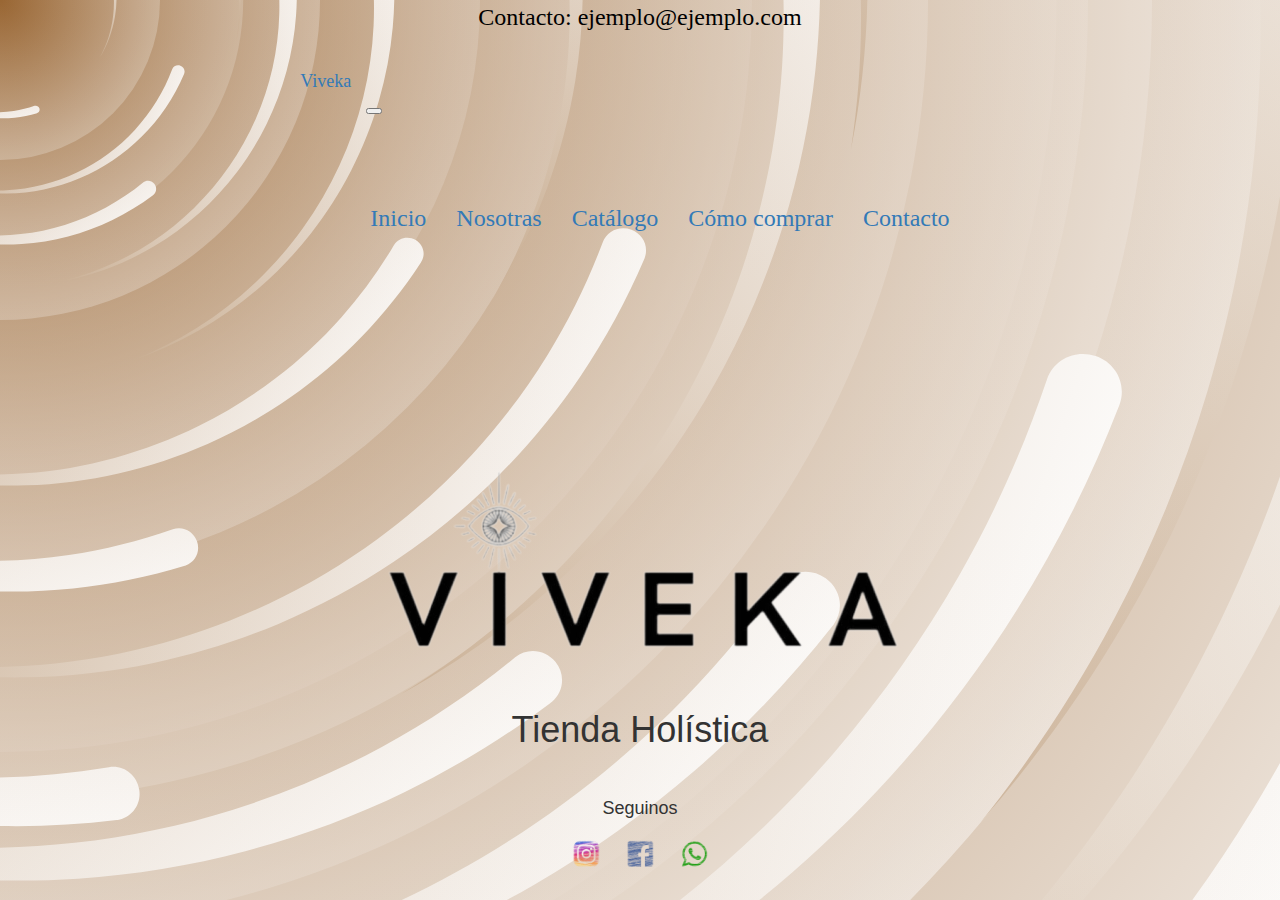
<file: Viveka_VilcaAndrea/index.html>
<!DOCTYPE html>
<html lang="es">

<head>
    <meta charset="UTF-8">
    <meta http-equiv="X-UA-Compatible" content="IE=edge">
    <meta name="viewport" content="width=device-width, initial-scale=1.0">
    <link rel="stylesheet" href="css/estilos.css" />
    <!-- Bootstrap CDN Stylesheet -->
    <link href="https://cdn.jsdelivr.net/npm/bootstrap@5.1.3/dist/css/bootstrap.min.css" rel="stylesheet"
        integrity="sha384-1BmE4kWBq78iYhFldvKuhfTAU6auU8tT94WrHftjDbrCEXSU1oBoqyl2QvZ6jIW3" crossorigin="anonymous">
    <script src="https://cdnjs.cloudflare.com/ajax/libs/jquery/2.1.3/jquery.min.js"></script>
    <script src="https://cdnjs.cloudflare.com/ajax/libs/twitter-bootstrap/3.3.7/js/bootstrap.min.js"></script>
    <link rel="stylesheet" href="https://cdnjs.cloudflare.com/ajax/libs/twitter-bootstrap/3.3.7/css/bootstrap.min.css">
    <title>Viveka</title>
</head>

<body>
    <section>
        <div class="lead" class="text-right">
            <p class="text-right">Contacto: ejemplo@ejemplo.com</p>
        </div>
    </section>
<header>

    <nav class="navbar navbar-expand-md navbar-light bg-light">
        <div class="container-fluid">
            <a class="navbar-brand" href="index.html">Viveka</a>
            <button class="navbar-toggler" type="button" data-bs-toggle="collapse"
                data-bs-target="#navbarSupportedContent" aria-controls="navbarSupportedContent" aria-expanded="false"
                aria-label="Toggle navigation">
                <span class="navbar-toggler-icon"></span>
            </button>
            <div class="collapse navbar-collapse" id="navbarSupportedContent">
                <ul class="navbar-nav me-auto mb-2 mb-lg-0">

                    <li class="nav-item">
                        <a class="nav-link active" aria-current="page" href="index.html">Inicio</a>
                    </li>

                    <li class="nav-item">
                        <a class="nav-link active" aria-current="page" href="views/nosotros.html">Nosotras</a>
                    </li>

                    <li class="nav-item">
                        <a class="nav-link active" aria-current="page" href="views/catalogo.html">Catálogo</a>
                    </li>

                    <li class="nav-item">
                        <a class="nav-link active" aria-current="page" href="views/comoComprar.html">Cómo comprar</a>
                    </li>

                    <li class="nav-item">
                        <a class="nav-link active" aria-current="page" href="views/contacto.html">Contacto</a>
                    </li>
                
                </ul>
            </div>
        </div>
    </nav>
</header>

    <main class="main--index" class="main--index">
        <div class="logo" class="index--viveka">
            <img src="assets\logoViveka.png" alt="Logo Viveka" class="img_responsive">
        </div>


        <div class="index--descripcion">
            <h1>
                Tienda Holística
            </h1>
        </div>

    </main>

    <footer>

        <h4>Seguinos</h4>
        <div class="logo">
            <img src="assets\logoInstagram.png" alt="instagram" width="50" height="50">
            <img src="assets\logoFacebook.png" alt="facebook" width="50" height="50">
            <img src="assets\logoWhatsapp.png" alt="Whatsapp" width="50" height="50">
        </div>


    </footer>

    <script src="https://cdn.jsdelivr.net/npm/bootstrap@5.1.3/dist/js/bootstrap.bundle.min.js" integrity="sha384-ka7Sk0Gln4gmtz2MlQnikT1wXgYsOg+OMhuP+IlRH9sENBO0LRn5q+8nbTov4+1p" crossorigin="anonymous"></script>
</body>

</html>
</file>
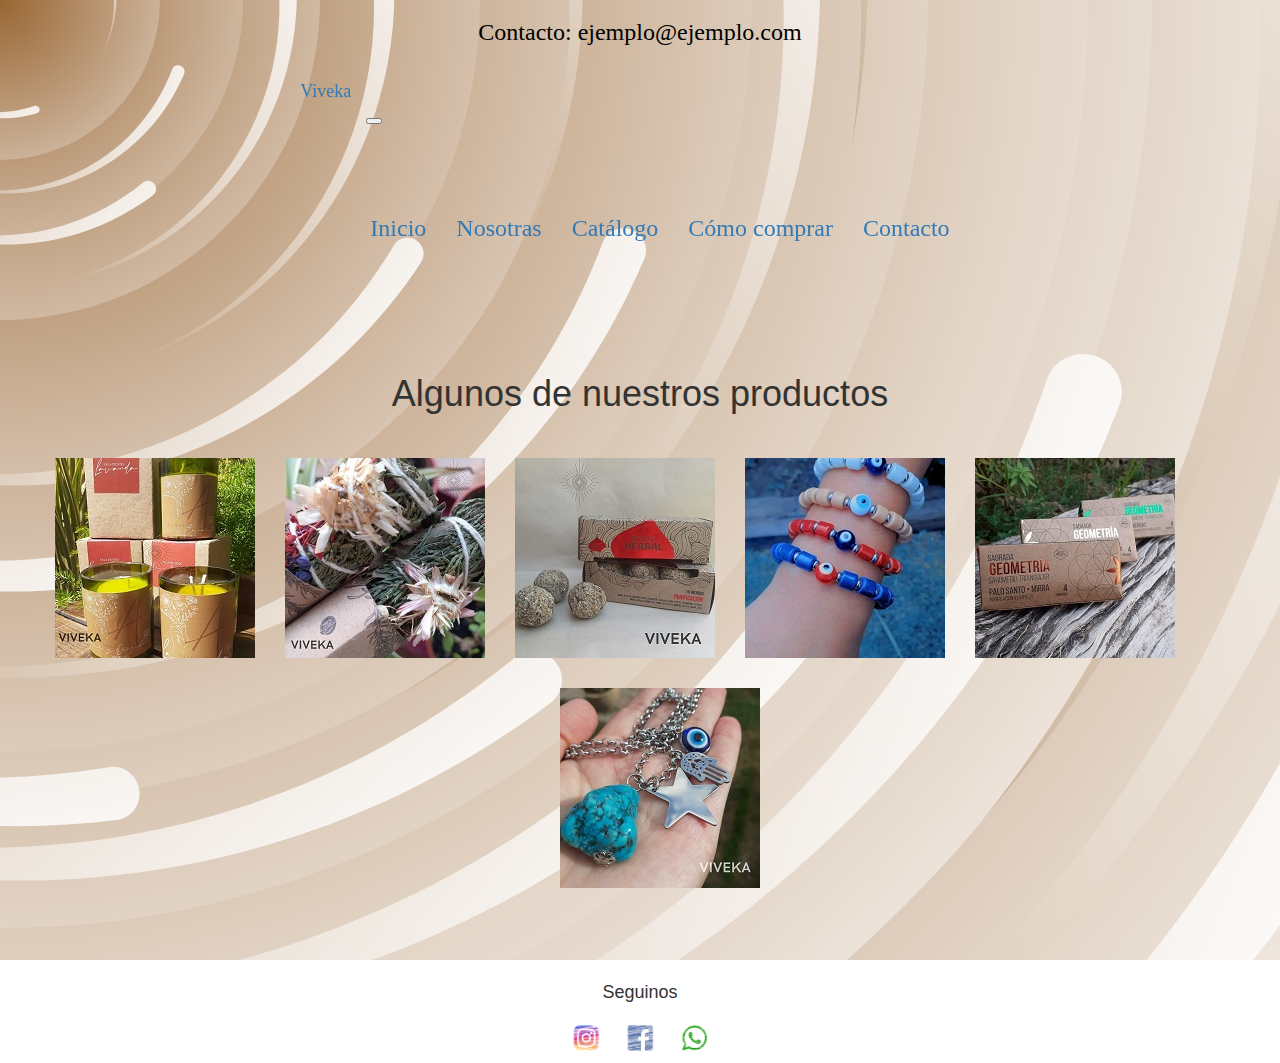
<file: Viveka_VilcaAndrea/views/catalogo.html>
<!DOCTYPE html>
<html lang="es">

<head>
    <meta charset="UTF-8">
    <meta http-equiv="X-UA-Compatible" content="IE=edge">
    <meta name="viewport" content="width=device-width, initial-scale=1.0">
    <link rel="stylesheet" href="../css/estilos.css" />
    <!-- Bootstrap CDN Stylesheet -->
    <link href="https://cdn.jsdelivr.net/npm/bootstrap@5.1.3/dist/css/bootstrap.min.css" rel="stylesheet"
        integrity="sha384-1BmE4kWBq78iYhFldvKuhfTAU6auU8tT94WrHftjDbrCEXSU1oBoqyl2QvZ6jIW3" crossorigin="anonymous">
    <script src="https://cdnjs.cloudflare.com/ajax/libs/jquery/2.1.3/jquery.min.js"></script>
    <script src="https://cdnjs.cloudflare.com/ajax/libs/twitter-bootstrap/3.3.7/js/bootstrap.min.js"></script>
    <link rel="stylesheet" href="https://cdnjs.cloudflare.com/ajax/libs/twitter-bootstrap/3.3.7/css/bootstrap.min.css">
    <title>Viveka</title>


</head>

<body>

    <section>
        <div class="contacto">
            <p class="text-right">Contacto: ejemplo@ejemplo.com</p>
        </div>
    </section>


    <header>
        <nav class="navbar navbar-expand-md navbar-light bg-light">
            <div class="container-fluid">
                <a class="navbar-brand" href="../index.html">Viveka</a>
                <button class="navbar-toggler" type="button" data-bs-toggle="collapse"
                    data-bs-target="#navbarSupportedContent" aria-controls="navbarSupportedContent" aria-expanded="false"
                    aria-label="Toggle navigation">
                    <span class="navbar-toggler-icon"></span>
                </button>
                <div class="collapse navbar-collapse" id="navbarSupportedContent">
                    <ul class="navbar-nav me-auto mb-2 mb-lg-0">
    
                        <li class="nav-item">
                            <a class="nav-link active" aria-current="page" href="../index.html">Inicio</a>
                        </li>
    
                        <li class="nav-item">
                            <a class="nav-link active" aria-current="page" href="nosotros.html">Nosotras</a>
                        </li>
    
                        <li class="nav-item">
                            <a class="nav-link active" aria-current="page" href="catalogo.html">Catálogo</a>
                        </li>
    
                        <li class="nav-item">
                            <a class="nav-link active" aria-current="page" href="comoComprar.html">Cómo comprar</a>
                        </li>
    
                        <li class="nav-item">
                            <a class="nav-link active" aria-current="page" href="contacto.html">Contacto</a>
                        </li>
                    
                    </ul>
                </div>
            </div>
        </nav>
    </header>
    <main>
        <div>
            <h1>
                Algunos de nuestros productos
            </h1>
        </div>


        <section>


            <div class="img_catalogo">
                <ul>

                    <li id="prod1"><img src="../assets/prod1.jpg"></ li>
                    <li id="prod2"> <img src="../assets/prod2.jpg"></ li>
                    <li id="prod3"> <img src="../assets/prod3.jpg"></ li>
                    <li id="prod4"> <img src="../assets/prod4.jpg"></ li>
                    <li id="prod5"><img src="../assets/prod5.jpg "></ li>
                    <li id="prod5"><img src="../assets/prod6.jpg "></ li>
                </ul>
            </div>


        </section>
    </main>



    <footer>

        <h4>Seguinos</h4>
        <div class="logo">
            <img src="..\assets\logoInstagram.png" alt="instagram" width="50" height="50">
            <img src="..\assets\logoFacebook.png" alt="facebook" width="50" height="50">
            <img src="..\assets\logoWhatsapp.png" alt="Whatsapp" width="50" height="50">
        </div>


    </footer>

    <script src="https://cdn.jsdelivr.net/npm/bootstrap@5.1.3/dist/js/bootstrap.bundle.min.js" integrity="sha384-ka7Sk0Gln4gmtz2MlQnikT1wXgYsOg+OMhuP+IlRH9sENBO0LRn5q+8nbTov4+1p" crossorigin="anonymous"></script>
</body>

</html>
</file>
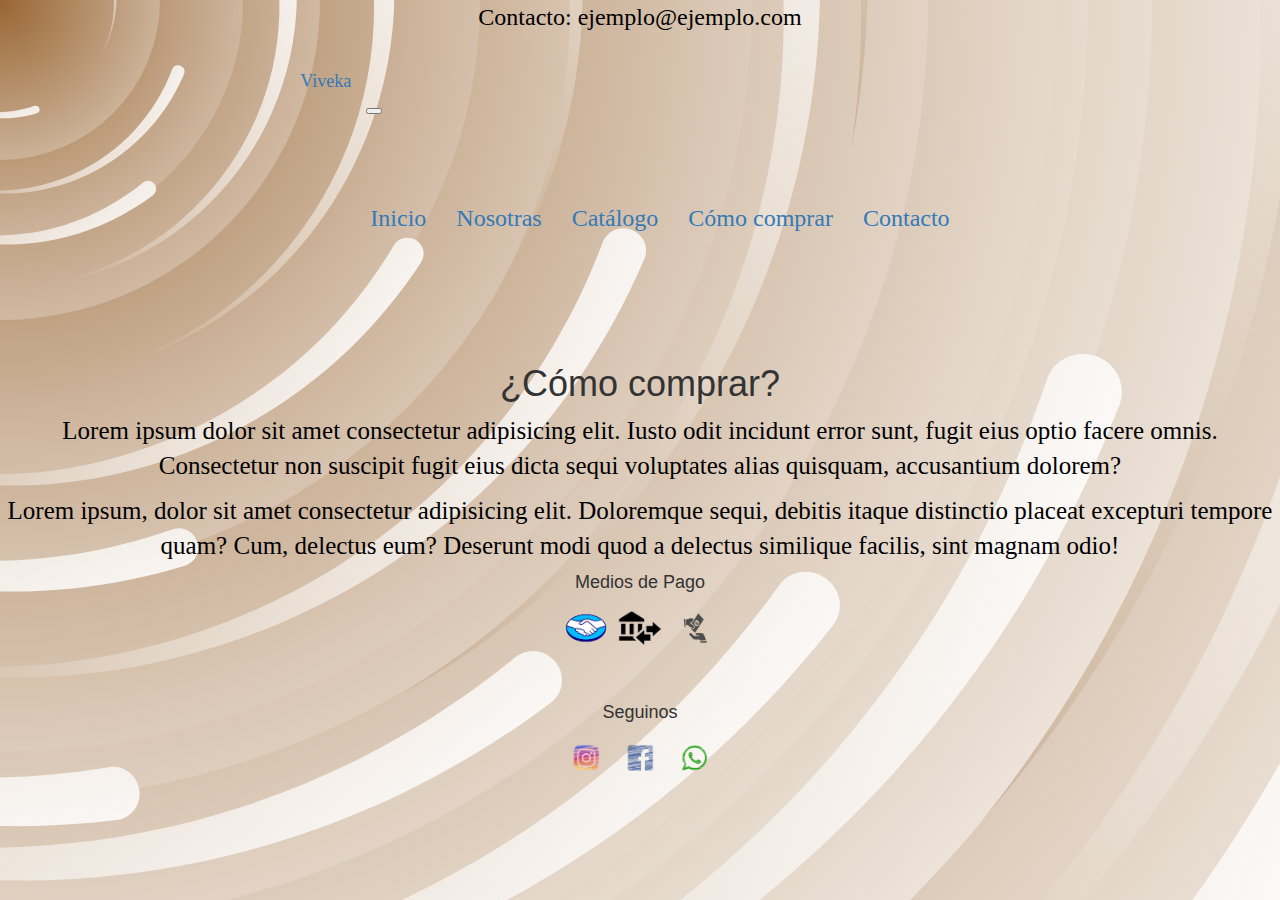
<file: Viveka_VilcaAndrea/views/comoComprar.html>
<!DOCTYPE html>
<html lang="es">

<head>
    <meta charset="UTF-8">
    <meta http-equiv="X-UA-Compatible" content="IE=edge">
    <meta name="viewport" content="width=device-width, initial-scale=1.0">
    <link rel="stylesheet" href="../css/estilos.css" />
    <!-- Bootstrap CDN Stylesheet -->
    <link href="https://cdn.jsdelivr.net/npm/bootstrap@5.1.3/dist/css/bootstrap.min.css" rel="stylesheet"
        integrity="sha384-1BmE4kWBq78iYhFldvKuhfTAU6auU8tT94WrHftjDbrCEXSU1oBoqyl2QvZ6jIW3" crossorigin="anonymous">
    <script src="https://cdnjs.cloudflare.com/ajax/libs/jquery/2.1.3/jquery.min.js"></script>
    <script src="https://cdnjs.cloudflare.com/ajax/libs/twitter-bootstrap/3.3.7/js/bootstrap.min.js"></script>
    <link rel="stylesheet" href="https://cdnjs.cloudflare.com/ajax/libs/twitter-bootstrap/3.3.7/css/bootstrap.min.css">
    <title>Viveka</title>

</head>

<body>
    <section>
        <div class="lead" class="text-right">
            <p class="text-right">Contacto: ejemplo@ejemplo.com</p>
        </div>
    </section>

    <header>
        <nav class="navbar navbar-expand-md navbar-light bg-light">
            <div class="container-fluid">
                <a class="navbar-brand" href="../index.html">Viveka</a>
                <button class="navbar-toggler" type="button" data-bs-toggle="collapse"
                    data-bs-target="#navbarSupportedContent" aria-controls="navbarSupportedContent" aria-expanded="false"
                    aria-label="Toggle navigation">
                    <span class="navbar-toggler-icon"></span>
                </button>
                <div class="collapse navbar-collapse" id="navbarSupportedContent">
                    <ul class="navbar-nav me-auto mb-2 mb-lg-0">
    
                        <li class="nav-item">
                            <a class="nav-link active" aria-current="page" href="../index.html">Inicio</a>
                        </li>
    
                        <li class="nav-item">
                            <a class="nav-link active" aria-current="page" href="nosotros.html">Nosotras</a>
                        </li>
    
                        <li class="nav-item">
                            <a class="nav-link active" aria-current="page" href="catalogo.html">Catálogo</a>
                        </li>
    
                        <li class="nav-item">
                            <a class="nav-link active" aria-current="page" href="comoComprar.html">Cómo comprar</a>
                        </li>
    
                        <li class="nav-item">
                            <a class="nav-link active" aria-current="page" href="contacto.html">Contacto</a>
                        </li>
                    
                    </ul>
                </div>
            </div>
        </nav>
    </header>
    <main class="main--compras">
        <div class="compras--titulo">
            <h1>¿Cómo comprar?</h1>
        </div>


        <section class="compras--descripcion" class="descripciones">

            <p>Lorem ipsum dolor sit amet consectetur adipisicing elit. Iusto odit incidunt
                error sunt, fugit eius optio
                facere omnis. Consectetur non suscipit fugit eius dicta sequi voluptates alias quisquam, accusantium
                dolorem?</p>
            <p> Lorem ipsum, dolor sit amet consectetur adipisicing elit. Doloremque sequi,
                debitis itaque distinctio
                placeat excepturi tempore quam? Cum, delectus eum? Deserunt modi quod a delectus similique facilis, sint
                magnam odio!</p>

        </section>

        <div class="compras--mediosPago">
            <h4>Medios de Pago</h4>
        </div>

        <div class="logo" class="compras--imgPagos">
            <img src="..\assets\logoMercadoPago.png" href="" alt="Mercado Pago" width="50" height="50">
            <img src="..\assets\logoTransferencia.png" href="" alt="Transferencia Bancaria" width="50" height="50">
            <img src="..\assets\logoEfectivo.png" href="" alt="Efectivo" width="50" height="50">
        </div>

    </main>

    <footer>

        <h4>Seguinos</h4>
        <div class="logo">
            <img src="..\assets\logoInstagram.png" alt="instagram" width="50" height="50">
            <img src="..\assets\logoFacebook.png" alt="facebook" width="50" height="50">
            <img src="..\assets\logoWhatsapp.png" alt="Whatsapp" width="50" height="50">
        </div>


    </footer>
    <script src="https://cdn.jsdelivr.net/npm/bootstrap@5.1.3/dist/js/bootstrap.bundle.min.js" integrity="sha384-ka7Sk0Gln4gmtz2MlQnikT1wXgYsOg+OMhuP+IlRH9sENBO0LRn5q+8nbTov4+1p" crossorigin="anonymous"></script>
</body>

</html>
</file>
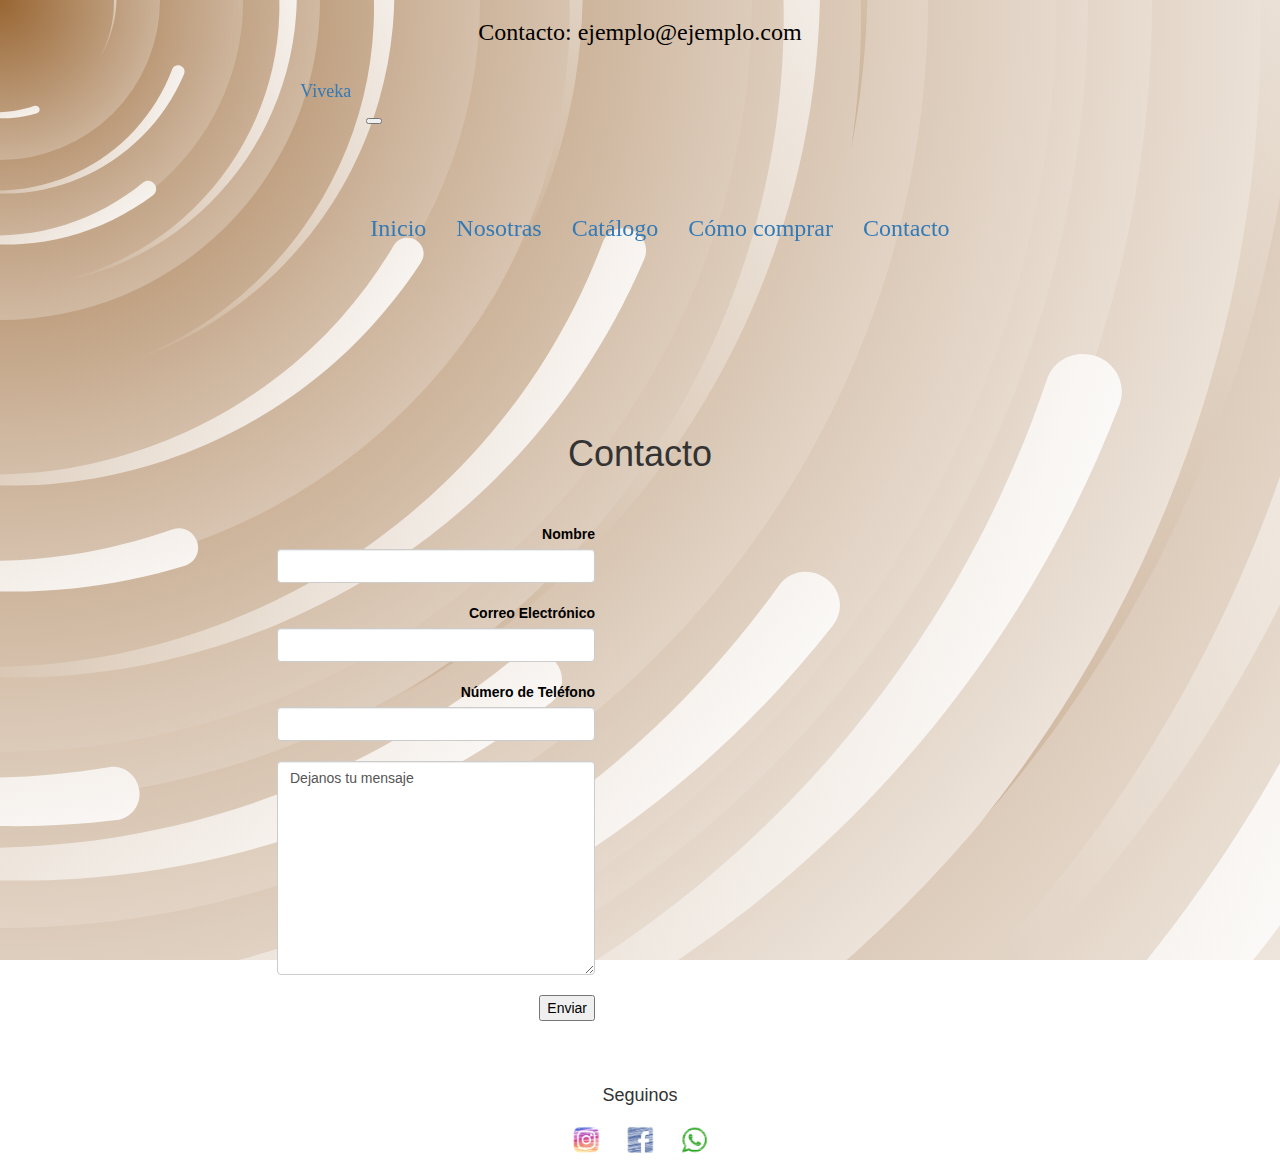
<file: Viveka_VilcaAndrea/views/contacto.html>
<!DOCTYPE html>
<html lang="es">

<head>
    <meta charset="UTF-8">
    <meta http-equiv="X-UA-Compatible" content="IE=edge">
    <meta name="viewport" content="width=device-width, initial-scale=1.0">
    <link rel="stylesheet" href="../css/estilos.css" />
    <!-- Bootstrap CDN Stylesheet -->
    <link href="https://cdn.jsdelivr.net/npm/bootstrap@5.1.3/dist/css/bootstrap.min.css" rel="stylesheet"
        integrity="sha384-1BmE4kWBq78iYhFldvKuhfTAU6auU8tT94WrHftjDbrCEXSU1oBoqyl2QvZ6jIW3" crossorigin="anonymous">
    <script src="https://cdnjs.cloudflare.com/ajax/libs/jquery/2.1.3/jquery.min.js"></script>
    <script src="https://cdnjs.cloudflare.com/ajax/libs/twitter-bootstrap/3.3.7/js/bootstrap.min.js"></script>
    <link rel="stylesheet" href="https://cdnjs.cloudflare.com/ajax/libs/twitter-bootstrap/3.3.7/css/bootstrap.min.css">
    <title>Viveka</title>
</head>

<body>

    <div class="contacto">
        <p class="text-right">Contacto: ejemplo@ejemplo.com</p>
    </div>

    <header>

        <nav class="navbar navbar-expand-md navbar-light bg-light">
            <div class="container-fluid">
                <a class="navbar-brand" href="../index.html">Viveka</a>
                <button class="navbar-toggler" type="button" data-bs-toggle="collapse"
                    data-bs-target="#navbarSupportedContent" aria-controls="navbarSupportedContent" aria-expanded="false"
                    aria-label="Toggle navigation">
                    <span class="navbar-toggler-icon"></span>
                </button>
                <div class="collapse navbar-collapse" id="navbarSupportedContent">
                    <ul class="navbar-nav me-auto mb-2 mb-lg-0">
    
                        <li class="nav-item">
                            <a class="nav-link active" aria-current="page" href="../index.html">Inicio</a>
                        </li>
    
                        <li class="nav-item">
                            <a class="nav-link active" aria-current="page" href="nosotros.html">Nosotras</a>
                        </li>
    
                        <li class="nav-item">
                            <a class="nav-link active" aria-current="page" href="catalogo.html">Catálogo</a>
                        </li>
    
                        <li class="nav-item">
                            <a class="nav-link active" aria-current="page" href="comoComprar.html">Cómo comprar</a>
                        </li>
    
                        <li class="nav-item">
                            <a class="nav-link active" aria-current="page" href="contacto.html">Contacto</a>
                        </li>
                    
                    </ul>
                </div>
            </div>
        </nav>
    </header>
<main class=" main--contacto">
    <div class="contacto_titulo">
        <h1>Contacto</h1>
    </div>

    <div class="contacto--formulario" >
        <form action="vilca.andrea.florencia@gmail.com" method="post" enctype="text/plain" class="form-group">
            <label>Nombre </label>
            <input type="text" name="nombre" class="form-control">
            <br>
            <label> Correo Electrónico</label>
            <input  class="form-control" type="email" name="email">
            <br>
            <label> Número de Teléfono </label>
            <input class="form-control" type="number" name="numero">
            <br>
            <textarea  class="form-control" name="comentario" rows="10" cols="40">Dejanos tu mensaje</textarea>
            <br>
            <button type="submit">Enviar </button>
        </form>

    </div>
    <div class="contacto_mapa">
        <iframe src="https://www.google.com/maps/@20.7489807,-104.2401292,9z?hl=es" style="border:0;" loading="lazy" width="300px" height="300px"></iframe>
    </div>

</main>
    

    <footer>

        <h4>Seguinos</h4>
        <div class="logo">
            <img src="..\assets\logoInstagram.png" alt="instagram" width="50" height="50">
            <img src="..\assets\logoFacebook.png" alt="facebook" width="50" height="50">
            <img src="..\assets\logoWhatsapp.png" alt="Whatsapp" width="50" height="50">

        </div>

    </footer>

    <script src="https://cdn.jsdelivr.net/npm/bootstrap@5.1.3/dist/js/bootstrap.bundle.min.js" integrity="sha384-ka7Sk0Gln4gmtz2MlQnikT1wXgYsOg+OMhuP+IlRH9sENBO0LRn5q+8nbTov4+1p" crossorigin="anonymous"></script>
</body>

</html>
</file>
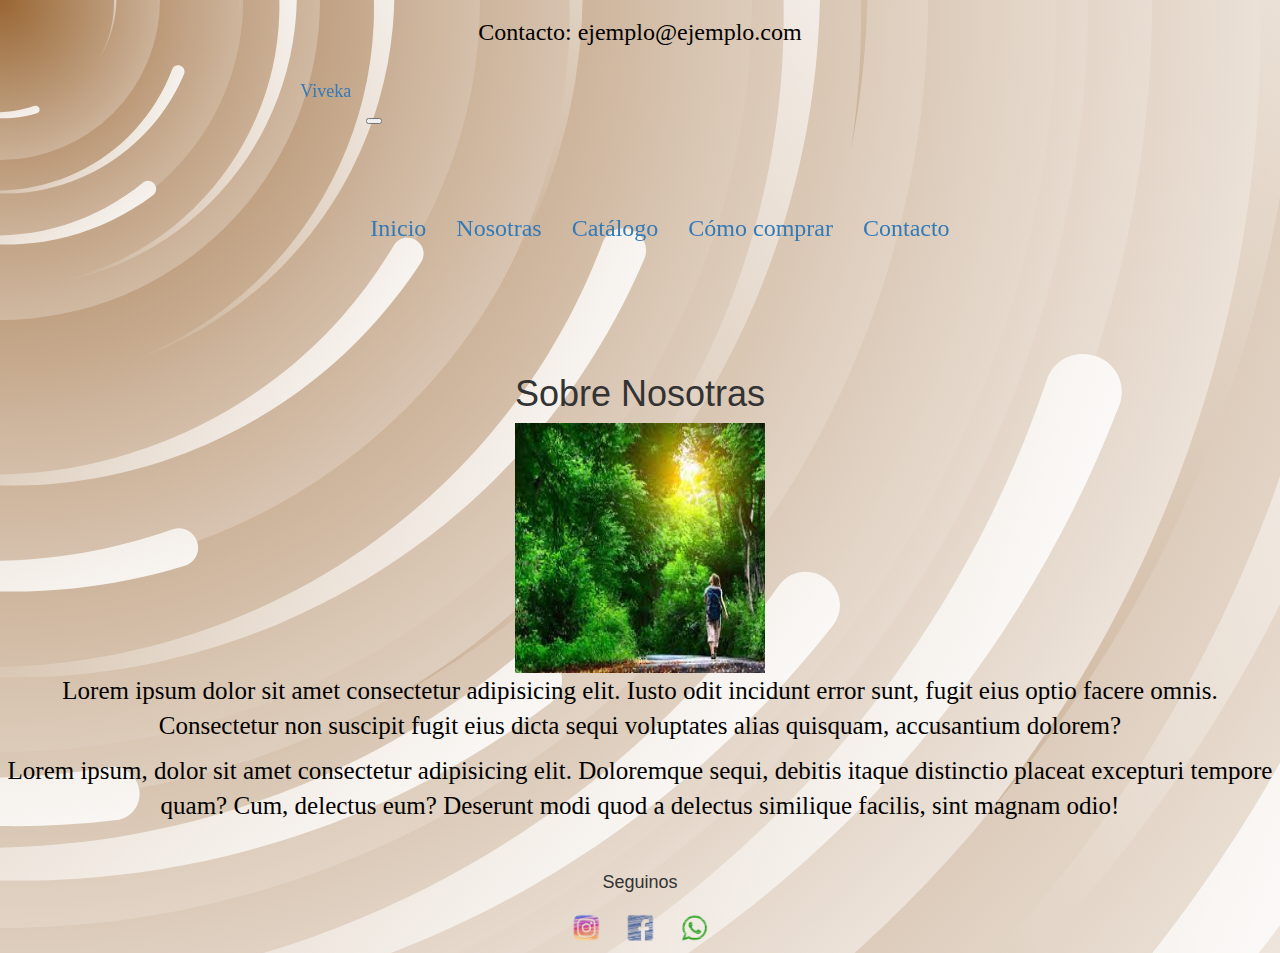
<file: Viveka_VilcaAndrea/views/nosotros.html>
<!DOCTYPE html>
<html lang="es">

<head>
    <meta charset="UTF-8">
    <meta http-equiv="X-UA-Compatible" content="IE=edge">
    <meta name="viewport" content="width=device-width, initial-scale=1.0">
    <link rel="stylesheet" href="../css/estilos.css" />
    <title>Viveka</title>
    <!-- Bootstrap CDN Stylesheet -->
    <link href="https://cdn.jsdelivr.net/npm/bootstrap@5.1.3/dist/css/bootstrap.min.css" rel="stylesheet"
        integrity="sha384-1BmE4kWBq78iYhFldvKuhfTAU6auU8tT94WrHftjDbrCEXSU1oBoqyl2QvZ6jIW3" crossorigin="anonymous">
    <script src="https://cdnjs.cloudflare.com/ajax/libs/jquery/2.1.3/jquery.min.js"></script>
    <script src="https://cdnjs.cloudflare.com/ajax/libs/twitter-bootstrap/3.3.7/js/bootstrap.min.js"></script>
    <link rel="stylesheet" href="https://cdnjs.cloudflare.com/ajax/libs/twitter-bootstrap/3.3.7/css/bootstrap.min.css">
</head>

<body>


    <div class="contacto">
        <p class="text-right">Contacto: ejemplo@ejemplo.com</p>
    </div>

    <header>

        <nav class="navbar navbar-expand-md navbar-light bg-light">
            <div class="container-fluid">
                <a class="navbar-brand" href="../index.html">Viveka</a>
                <button class="navbar-toggler" type="button" data-bs-toggle="collapse"
                    data-bs-target="#navbarSupportedContent" aria-controls="navbarSupportedContent" aria-expanded="false"
                    aria-label="Toggle navigation">
                    <span class="navbar-toggler-icon"></span>
                </button>
                <div class="collapse navbar-collapse" id="navbarSupportedContent">
                    <ul class="navbar-nav me-auto mb-2 mb-lg-0">
    
                        <li class="nav-item">
                            <a class="nav-link active" aria-current="page" href="../index.html">Inicio</a>
                        </li>
    
                        <li class="nav-item">
                            <a class="nav-link active" aria-current="page" href="nosotros.html">Nosotras</a>
                        </li>
    
                        <li class="nav-item">
                            <a class="nav-link active" aria-current="page" href="catalogo.html">Catálogo</a>
                        </li>
    
                        <li class="nav-item">
                            <a class="nav-link active" aria-current="page" href="comoComprar.html">Cómo comprar</a>
                        </li>
    
                        <li class="nav-item">
                            <a class="nav-link active" aria-current="page" href="contacto.html">Contacto</a>
                        </li>
                    
                    </ul>
                </div>
            </div>
        </nav>
    </header>

<main class="main--nosotros">
    <div  class="nosotros--titulo">
        <h1>
            Sobre Nosotras
        </h1>
    </div>

    <div class="logo"  class="circle">
        <img src="../assets/nosotros.png" alt="sobre nosotras" width="250px" height="250px" class="img_responsive">
    </div>


    <section class="nosotros--descripcion" class="descripciones">

        <p >Lorem ipsum dolor sit amet consectetur adipisicing elit. Iusto odit incidunt
            error sunt, fugit eius optio
            facere omnis. Consectetur non suscipit fugit eius dicta sequi voluptates alias quisquam, accusantium
            dolorem?</p>
        <p > Lorem ipsum, dolor sit amet consectetur adipisicing elit. Doloremque sequi,
            debitis itaque distinctio
            placeat excepturi tempore quam? Cum, delectus eum? Deserunt modi quod a delectus similique facilis, sint
            magnam odio!</p>
    </section>

</main>
    

    <footer>

        <h4>Seguinos</h4>
        <div class="logo">
            <img src="..\assets\logoInstagram.png" alt="instagram" width="50" height="50">
            <img src="..\assets\logoFacebook.png" alt="facebook" width="50" height="50">
            <img src="..\assets\logoWhatsapp.png" alt="Whatsapp" width="50" height="50">
        </div>


    </footer>
    <script src="https://cdn.jsdelivr.net/npm/bootstrap@5.1.3/dist/js/bootstrap.bundle.min.js" integrity="sha384-ka7Sk0Gln4gmtz2MlQnikT1wXgYsOg+OMhuP+IlRH9sENBO0LRn5q+8nbTov4+1p" crossorigin="anonymous"></script>
</body>

</html>
</file>
<file: Viveka_VilcaAndrea/css/estilos.css>
/*----------formato común a todas las páginas (mobile first)-------------------------*/

body {
    background-color: #FFFFFF;
    background-image: url("data:image/svg+xml,%3Csvg xmlns='http://www.w3.org/2000/svg' viewBox='0 0 2000 1500'%3E%3Cdefs%3E%3CradialGradient id='a' gradientUnits='objectBoundingBox'%3E%3Cstop offset='0' stop-color='%23996633'/%3E%3Cstop offset='1' stop-color='%23FFFFFF'/%3E%3C/radialGradient%3E%3ClinearGradient id='b' gradientUnits='userSpaceOnUse' x1='0' y1='750' x2='1550' y2='750'%3E%3Cstop offset='0' stop-color='%23ccb399'/%3E%3Cstop offset='1' stop-color='%23FFFFFF'/%3E%3C/linearGradient%3E%3Cpath id='s' fill='url(%23b)' d='M1549.2 51.6c-5.4 99.1-20.2 197.6-44.2 293.6c-24.1 96-57.4 189.4-99.3 278.6c-41.9 89.2-92.4 174.1-150.3 253.3c-58 79.2-123.4 152.6-195.1 219c-71.7 66.4-149.6 125.8-232.2 177.2c-82.7 51.4-170.1 94.7-260.7 129.1c-90.6 34.4-184.4 60-279.5 76.3C192.6 1495 96.1 1502 0 1500c96.1-2.1 191.8-13.3 285.4-33.6c93.6-20.2 185-49.5 272.5-87.2c87.6-37.7 171.3-83.8 249.6-137.3c78.4-53.5 151.5-114.5 217.9-181.7c66.5-67.2 126.4-140.7 178.6-218.9c52.3-78.3 96.9-161.4 133-247.9c36.1-86.5 63.8-176.2 82.6-267.6c18.8-91.4 28.6-184.4 29.6-277.4c0.3-27.6 23.2-48.7 50.8-48.4s49.5 21.8 49.2 49.5c0 0.7 0 1.3-0.1 2L1549.2 51.6z'/%3E%3Cg id='g'%3E%3Cuse href='%23s' transform='scale(0.12) rotate(60)'/%3E%3Cuse href='%23s' transform='scale(0.2) rotate(10)'/%3E%3Cuse href='%23s' transform='scale(0.25) rotate(40)'/%3E%3Cuse href='%23s' transform='scale(0.3) rotate(-20)'/%3E%3Cuse href='%23s' transform='scale(0.4) rotate(-30)'/%3E%3Cuse href='%23s' transform='scale(0.5) rotate(20)'/%3E%3Cuse href='%23s' transform='scale(0.6) rotate(60)'/%3E%3Cuse href='%23s' transform='scale(0.7) rotate(10)'/%3E%3Cuse href='%23s' transform='scale(0.835) rotate(-40)'/%3E%3Cuse href='%23s' transform='scale(0.9) rotate(40)'/%3E%3Cuse href='%23s' transform='scale(1.05) rotate(25)'/%3E%3Cuse href='%23s' transform='scale(1.2) rotate(8)'/%3E%3Cuse href='%23s' transform='scale(1.333) rotate(-60)'/%3E%3Cuse href='%23s' transform='scale(1.45) rotate(-30)'/%3E%3Cuse href='%23s' transform='scale(1.6) rotate(10)'/%3E%3C/g%3E%3C/defs%3E%3Cg transform='rotate(0 0 0)'%3E%3Cg transform='rotate(0 0 0)'%3E%3Ccircle fill='url(%23a)' r='3000'/%3E%3Cg opacity='0.5'%3E%3Ccircle fill='url(%23a)' r='2000'/%3E%3Ccircle fill='url(%23a)' r='1800'/%3E%3Ccircle fill='url(%23a)' r='1700'/%3E%3Ccircle fill='url(%23a)' r='1651'/%3E%3Ccircle fill='url(%23a)' r='1450'/%3E%3Ccircle fill='url(%23a)' r='1250'/%3E%3Ccircle fill='url(%23a)' r='1175'/%3E%3Ccircle fill='url(%23a)' r='900'/%3E%3Ccircle fill='url(%23a)' r='750'/%3E%3Ccircle fill='url(%23a)' r='500'/%3E%3Ccircle fill='url(%23a)' r='380'/%3E%3Ccircle fill='url(%23a)' r='250'/%3E%3C/g%3E%3Cg transform='rotate(0 0 0)'%3E%3Cuse href='%23g' transform='rotate(10)'/%3E%3Cuse href='%23g' transform='rotate(120)'/%3E%3Cuse href='%23g' transform='rotate(240)'/%3E%3C/g%3E%3Ccircle fill-opacity='0.1' fill='url(%23a)' r='3000'/%3E%3C/g%3E%3C/g%3E%3C/svg%3E");
    background-attachment: fixed;
    background-size: cover;
    background-repeat: no-repeat;
    display: grid;
    grid-template-columns: 1;
    grid-template-rows: repeat(4 25%);
    justify-items: center;
    align-items: stretch;

}

header {
    display: grid;
    justify-content: space-between;
    align-items: center;
    position: sticky;
    top: 0;
    z-index: 999;

}

ul {
    font-size: 0;
    list-style: none;
    font-size: larger;
    text-align-last: center;
}

li {

    display: inline-block;
    position: center;
    padding: 15px;
}

a {
    text-decoration: none;
    color: black;
    text-decoration: solid;
    font-family: Papyrus, fantasy;
    font-size: 24px;
    font-style: normal;
    font-variant: normal;
    font-weight: 700;
    line-height: 26.4px
}

h1 {

    font-family: normal;
    font-size: 50px;
    color: black;
    text-align: center;
}

h4 {
    color: black;
    font-size: 30px;
    text-align: center;
}

div {
    padding-left: 15px;
    padding-right: 15px;


}

p {
    color: black;
    font-family: "Goudy Old Style", Garamond, "Big Caslon", "Times New Roman", serif;
    font-size: 25px;
    font-style: normal;
    font-variant: normal;
    font-weight: 400;
    line-height: 35px;
    text-align: center;

}

.img_responsive {
    max-width: 100%;
}

footer {
    margin-top: 50px;

}

.logo {
    text-align: center;
    display: flex;

}

main {
    display: block;
}

.dropdown-item {
    color: black;
}

.text-right {
    text-decoration: solid;
    font-family: Papyrus, fantasy;
    font-size: 24px;
    font-style: normal;
    font-variant: normal
}


/*formato index*/

.main--index {
    grid-template-columns: 100%;
    grid-template-rows: 60% auto;
    grid-template-areas:
        "viveka"
        "descripcion ";

}

.index--viveka {
    grid-area: viveka;
}

.nosotros--descripcion {
    grid-area: descripcion;
    font-size: 6mm;
    text-align:
        justify;

}


/*formato y maquetado "nosotros*/
.main--nosotros {
    grid-template-columns: 50% 50%;
    grid-template-rows: 150px auto;
    grid-template-areas:
        "titulo titulo"
        "descripcion imagen";
    justify-items: center;
    align-items: center;
}

.nosotros--titulo {
    grid-area: titulo;
}

.nosotros--descripcion {
    grid-area: descripcion;


}

.nosotros--imagen {
    grid-area: imagen;
    justify-self: center;

}

/*formato y maquetado "catalogo*/


.descripciones {
    text-align: center;
}

.img_catalogo {
    display: inline;
}

/*formato y maquetado "comoComprar*/

.main--compras {
    grid-template-columns: 100%;
    grid-template-rows: 25% 25% 25% 25%;
    grid-template-areas:
        "titulo"
        "descripcion"
        "mediosPago"
        "imgPago";
    justify-items: center;
    align-items: center;
}

.compras--titulo {
    grid-area: titulo;
}

.compras--descripcion {
    grid-area: descripcion;
    font-size: 6mm;
    text-align: center;
}

.compras--mediosPago {
    grid-area: mediosPago;
}

.compras--imgPago {
    grid-area: imgPago;


}

/*formato y maquetado "contacto*/

.contacto {
    margin-top: 15px;
    margin-bottom: 15px;
    text-align: right;
}

form {
    color: black;
    text-align: right;
    margin-right: 30px;
}


.contacto--formulario {
    grid-area: formulario;
}

.contacto_mapa {
    grid-area: mapa;
    align-self: stretch;


}

.contacto_titulo {
    grid-area: titulo;
}

.main--contacto {
    grid-template-columns: 50% 50%;
    grid-template-rows: 150px auto;
    grid-template-areas:
        "titulo titulo"
        "formulario mapa";
    justify-items: center;
}

/* media queries*/
@media screen and (min-width: 768px) {

    body {
        display: block
    }

    header {
        line-height: 100px;
        display: grid;
        grid-column: 5;
        align-self: center;
        overflow: hidden;
        /*background-color: rgb(46, 46, 94);*/
        background-size: cover;
        margin-bottom: 1.5cm;
        justify-content: center;


    }

    section,
    main,
    footer {
        display: block;
        align-items: center;
    }

    a {
        color: whitesmoke;
        font-weight: normal;
    }

    /*Index*/

    .main--index {
        grid-template-columns: 1;
        grid-template-rows: 60% auto;
        grid-template-areas:
            "viveka"
            "descripcion ";

    }

    .logo {
        display: block;
    }

    /* contact*/
    .main--contacto {
        display: grid;
    }

}
</file>
